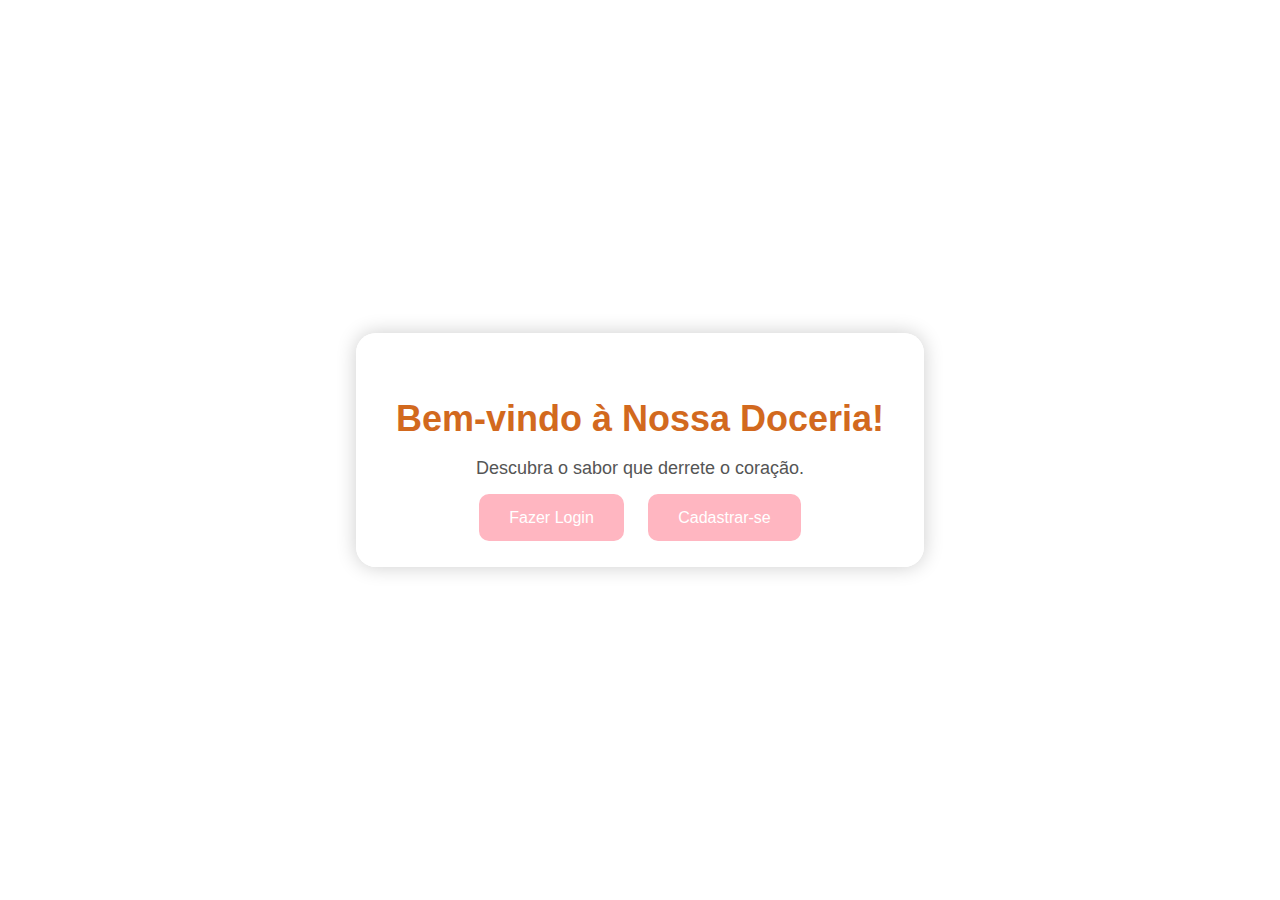
<file: wstrabalho/cardapio/src/main/resources/templates/index.html>
<!DOCTYPE html>
<html xmlns:th="http://www.thymeleaf.org" lang="pt-br">
<head>
    <meta charset="UTF-8">
    <title>Bem-vindo à Doceria</title>
    <link rel="stylesheet" th:href="@{/css/style.css}">
    <style>
        body {
            margin: 0;
            padding: 0;
            font-family: 'Segoe UI', sans-serif;
            background: url('https://images.unsplash.com/photo-1603052875535-96e3ad720b68') no-repeat center center fixed;
            background-size: cover;
            display: flex;
            align-items: center;
            justify-content: center;
            height: 100vh;
        }

        .container {
            background-color: rgba(255, 255, 255, 0.9);
            padding: 40px;
            border-radius: 20px;
            text-align: center;
            box-shadow: 0 0 20px rgba(0,0,0,0.2);
        }

        h1 {
            color: #d2691e;
            font-size: 36px;
            margin-bottom: 10px;
        }

        p {
            font-size: 18px;
            color: #555;
            margin-bottom: 30px;
        }

        .botao {
            background-color: #ffb6c1;
            color: #fff;
            border: none;
            padding: 15px 30px;
            margin: 10px;
            border-radius: 10px;
            font-size: 16px;
            cursor: pointer;
            text-decoration: none;
            transition: transform 0.2s ease, background-color 0.3s ease;
        }

        .botao:hover {
            background-color: #ff9cb0;
            transform: scale(1.05);
        }
    </style>
</head>
<body>
<div class="container">
    <h1>Bem-vindo à Nossa Doceria!</h1>
    <p>Descubra o sabor que derrete o coração.</p>
    <a class="botao" th:href="@{/login}">Fazer Login</a>
    <a class="botao" th:href="@{/cadastro}">Cadastrar-se</a>
</div>
</body>
</html>
</file>
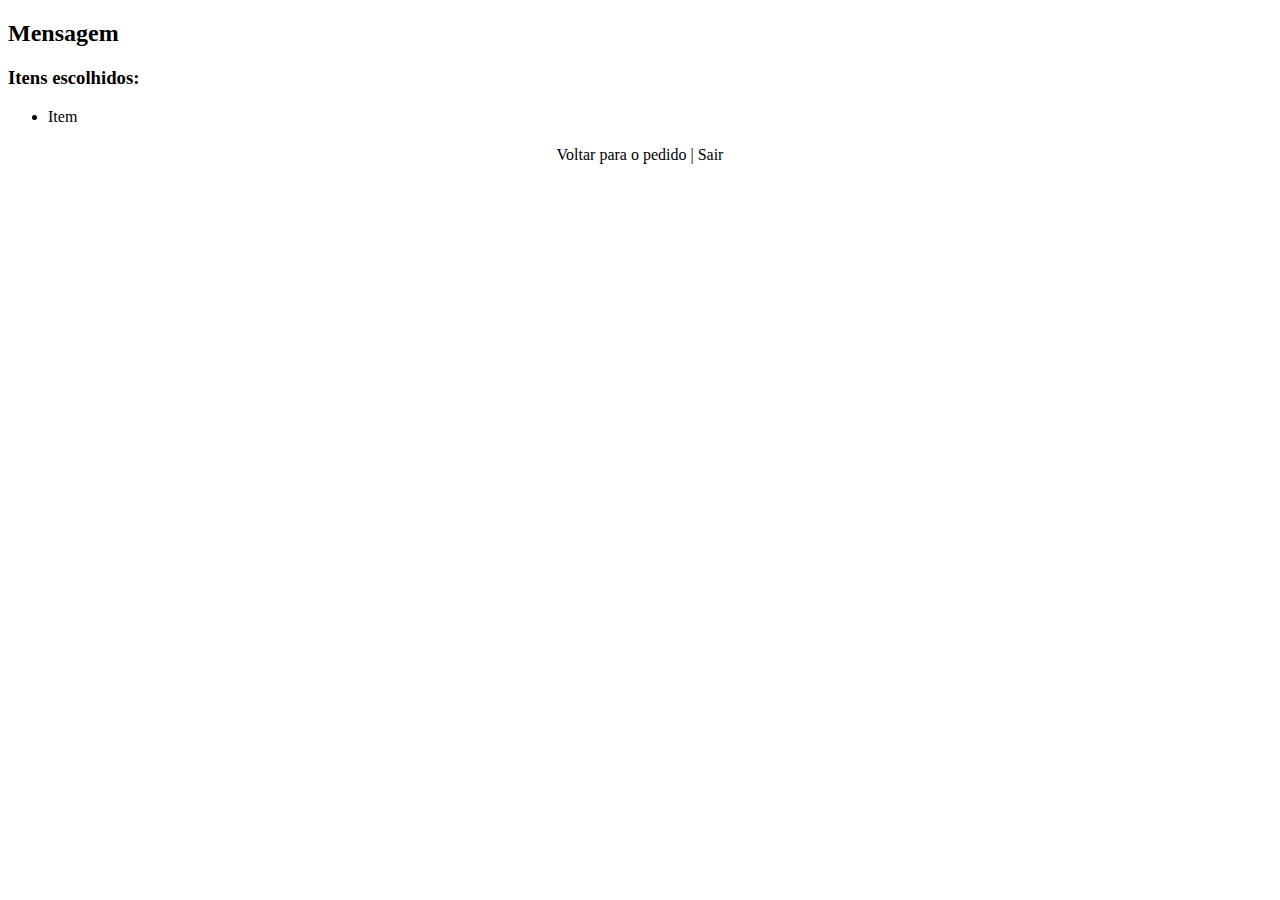
<file: wstrabalho/cardapio/src/main/resources/templates/confirmacao.html>
<!DOCTYPE html>
<html xmlns:th="http://www.thymeleaf.org">
<head>
    <meta charset="UTF-8">
    <title>Confirmação do Pedido</title>
    <link rel="stylesheet" th:href="@{/css/style.css}">
</head>
<body>
<h2 th:text="${mensagem}">Mensagem</h2>

<div th:if="${itens != null}">
    <h3>Itens escolhidos:</h3>
    <ul>
        <li th:each="item : ${itens}" th:text="${item}">Item</li>
    </ul>
</div>

<p style="text-align: center; margin-top: 20px;">
    <a th:href="@{/pedido}">Voltar para o pedido</a>
    |
    <a th:href="@{/logout}">Sair</a>
</p>
</body>
</html>
</file>
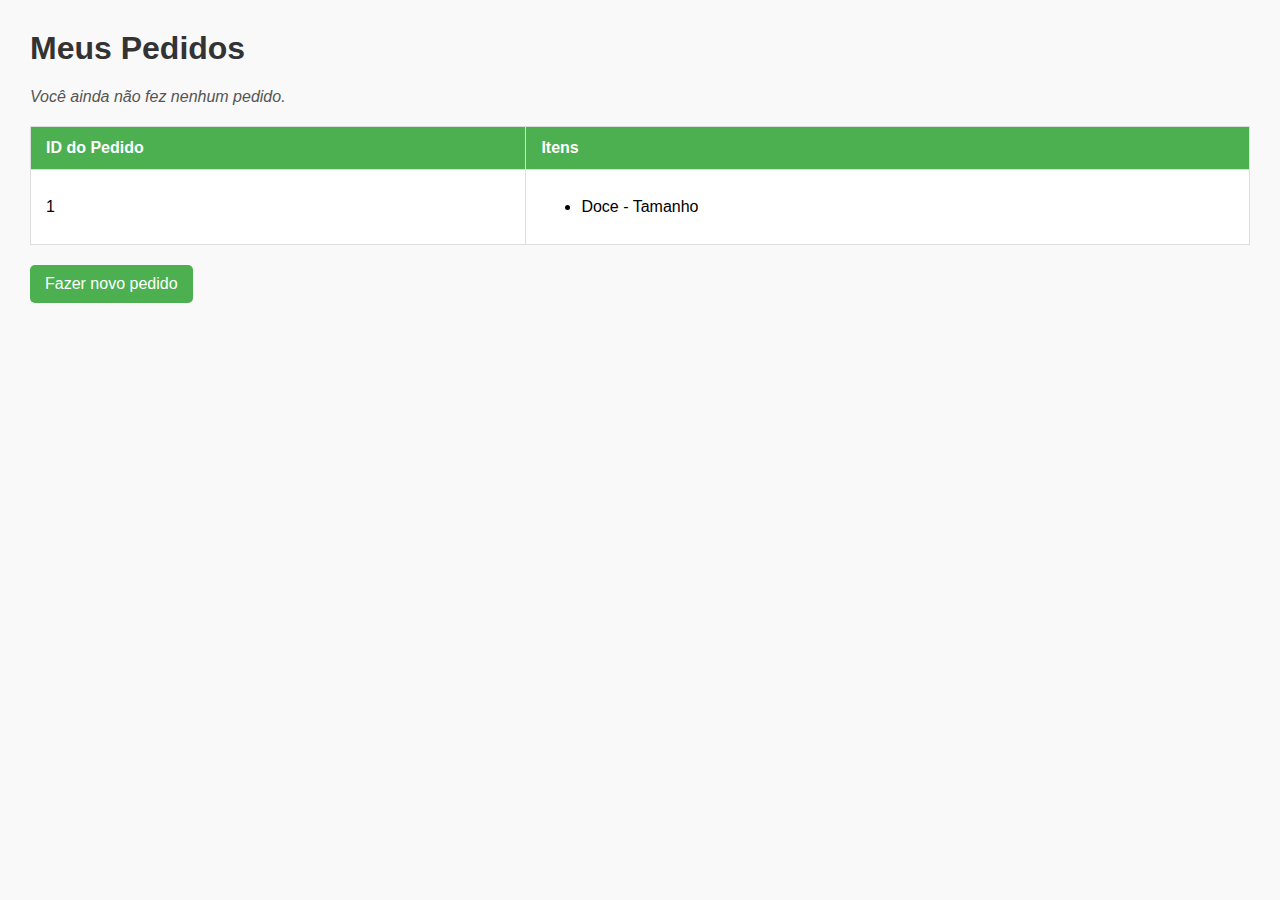
<file: wstrabalho/cardapio/src/main/resources/templates/lista-pedidos.html>
<!DOCTYPE html>
<html xmlns:th="http://www.thymeleaf.org">
<head>
    <meta charset="UTF-8" />
    <title>Meus Pedidos</title>
    <style>
        body {
            font-family: Arial, sans-serif;
            margin: 30px;
            background-color: #f9f9f9;
        }
        h1 {
            color: #333;
        }
        table {
            width: 100%;
            border-collapse: collapse;
            margin-top: 20px;
            background: white;
        }
        th, td {
            padding: 12px 15px;
            border: 1px solid #ddd;
            text-align: left;
        }
        th {
            background-color: #4CAF50;
            color: white;
        }
        tr:nth-child(even){
            background-color: #f2f2f2;
        }
        .no-pedidos {
            margin-top: 20px;
            color: #555;
            font-style: italic;
        }
        a {
            color: #4CAF50;
            text-decoration: none;
        }
        a:hover {
            text-decoration: underline;
        }
        .btn-voltar {
            margin-top: 20px;
            display: inline-block;
            background-color: #4CAF50;
            color: white;
            padding: 10px 15px;
            text-decoration: none;
            border-radius: 5px;
        }
        .btn-voltar:hover {
            background-color: #45a049;
        }
    </style>
</head>
<body>

<h1>Meus Pedidos</h1>

<div th:if="${#lists.isEmpty(pedidos)}" class="no-pedidos">
    Você ainda não fez nenhum pedido.
</div>

<table th:if="${!#lists.isEmpty(pedidos)}">
    <thead>
        <tr>
            <th>ID do Pedido</th>
            <th>Itens</th>
        </tr>
    </thead>
    <tbody>
        <tr th:each="pedido : ${pedidos}">
            <td th:text="${pedido.id}">1</td>
            <td>
                <ul>
                    <li th:each="item : ${pedido.itens}" th:text="${item}">Doce - Tamanho</li>
                </ul>
            </td>
        </tr>
    </tbody>
</table>

<a href="/pedido" class="btn-voltar">Fazer novo pedido</a>

</body>
</html>
</file>
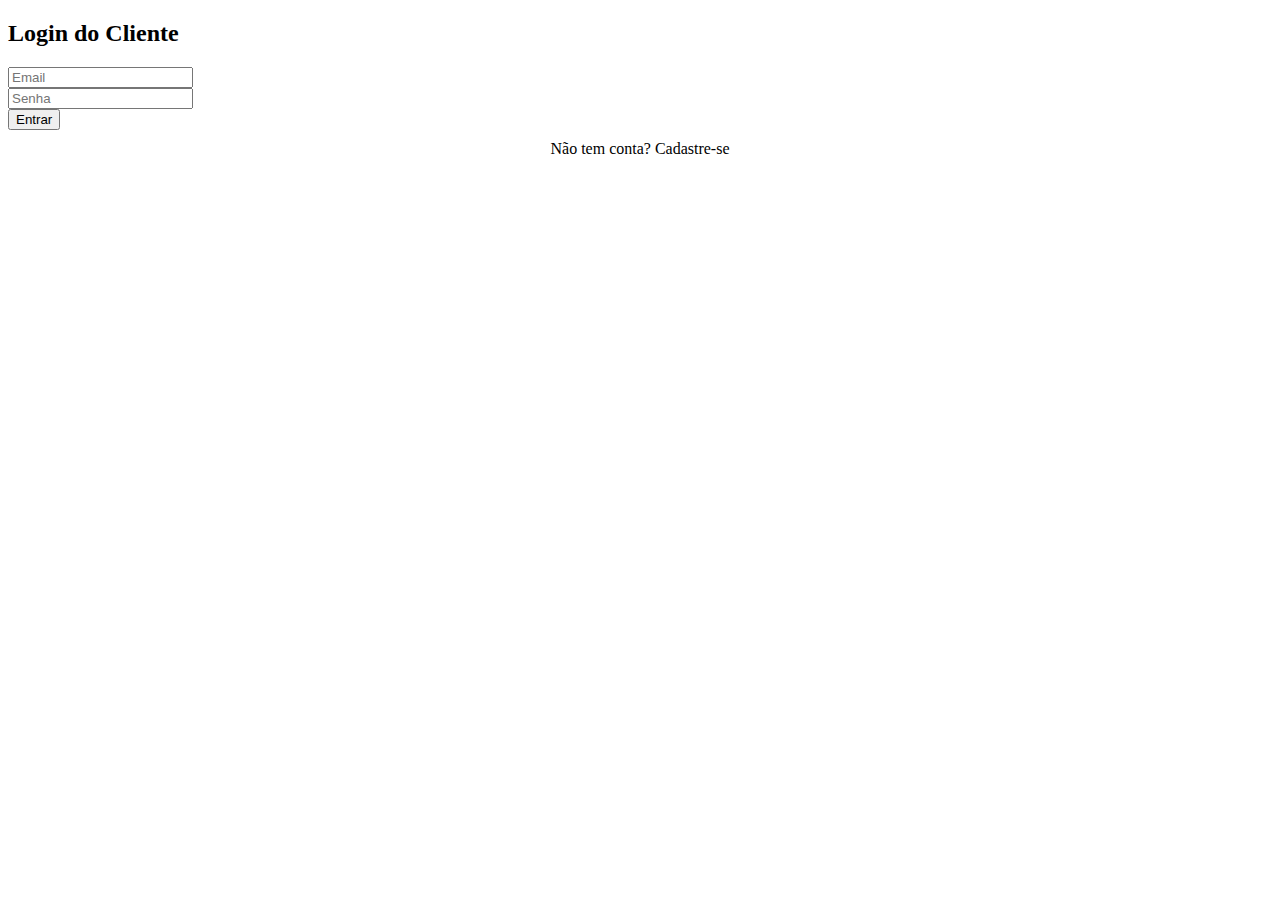
<file: wstrabalho/cardapio/src/main/resources/templates/login.html>
<!DOCTYPE html>
<html xmlns:th="http://www.thymeleaf.org">
<head>
    <title>Login - Doceria</title>
    <link rel="stylesheet" th:href="@{/css/style.css}">
</head>
<body>
<h2>Login do Cliente</h2>
<form method="post" th:action="@{/login}">
    <input type="email" name="email" placeholder="Email" required><br>
    <input type="password" name="senha" placeholder="Senha" required><br>
    <button type="submit">Entrar</button>
</form>
<p style="text-align: center; margin-top: 10px;">
    <a th:href="@{/cadastro}">Não tem conta? Cadastre-se</a>
</p>
</body>
</html>
</file>
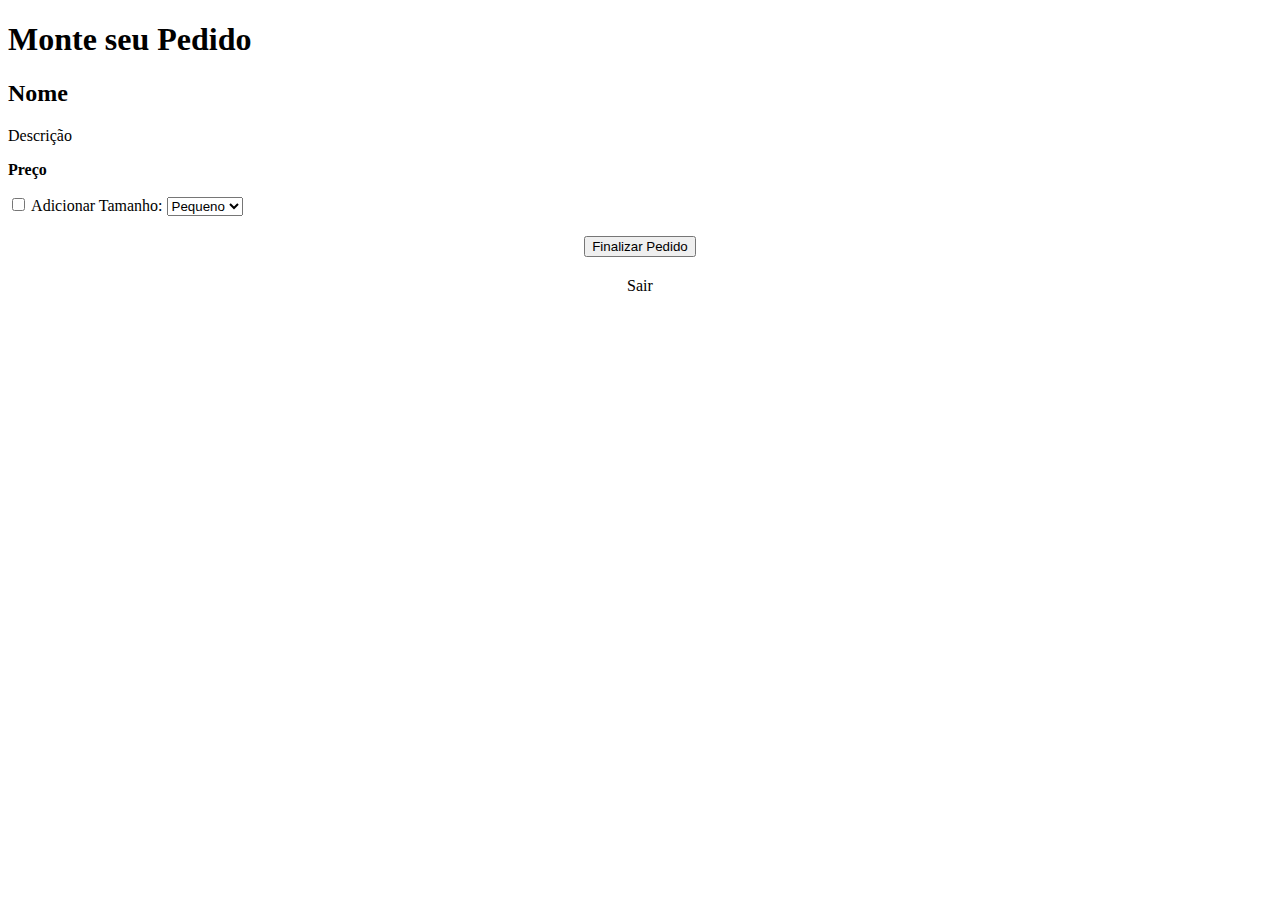
<file: wstrabalho/cardapio/src/main/resources/templates/pedido.html>
<!DOCTYPE html>
<html xmlns:th="http://www.thymeleaf.org">
<head>
    <meta charset="UTF-8">
    <title>Fazer Pedido</title>
    <link rel="stylesheet" th:href="@{/css/style.css}">
</head>
<body>
<h1>Monte seu Pedido</h1>

<form method="post" th:action="@{/pedido}">
    <div class="menu">
        <div class="item" th:each="doce, iterStat : ${doces}">
            <h2 th:text="${doce.nome}">Nome</h2>
            <p th:text="${doce.descricao}">Descrição</p>
            <p><strong th:text="'R$ ' + ${doce.preco}">Preço</strong></p>

            <label>
                <input type="checkbox" name="itens" th:value="${doce.nome}"> Adicionar
            </label>

            <label>
                Tamanho:
                <select name="tamanhos" required>
                    <option value="Pequeno">Pequeno</option>
                    <option value="Médio">Médio</option>
                    <option value="Grande">Grande</option>
                </select>
            </label>
        </div>
    </div>
    <div style="text-align: center; margin-top: 20px;">
        <button type="submit">Finalizar Pedido</button>
    </div>
</form>

<p style="text-align: center; margin-top: 20px;">
    <a th:href="@{/logout}">Sair</a>
</p>
</body>
</html>
</file>
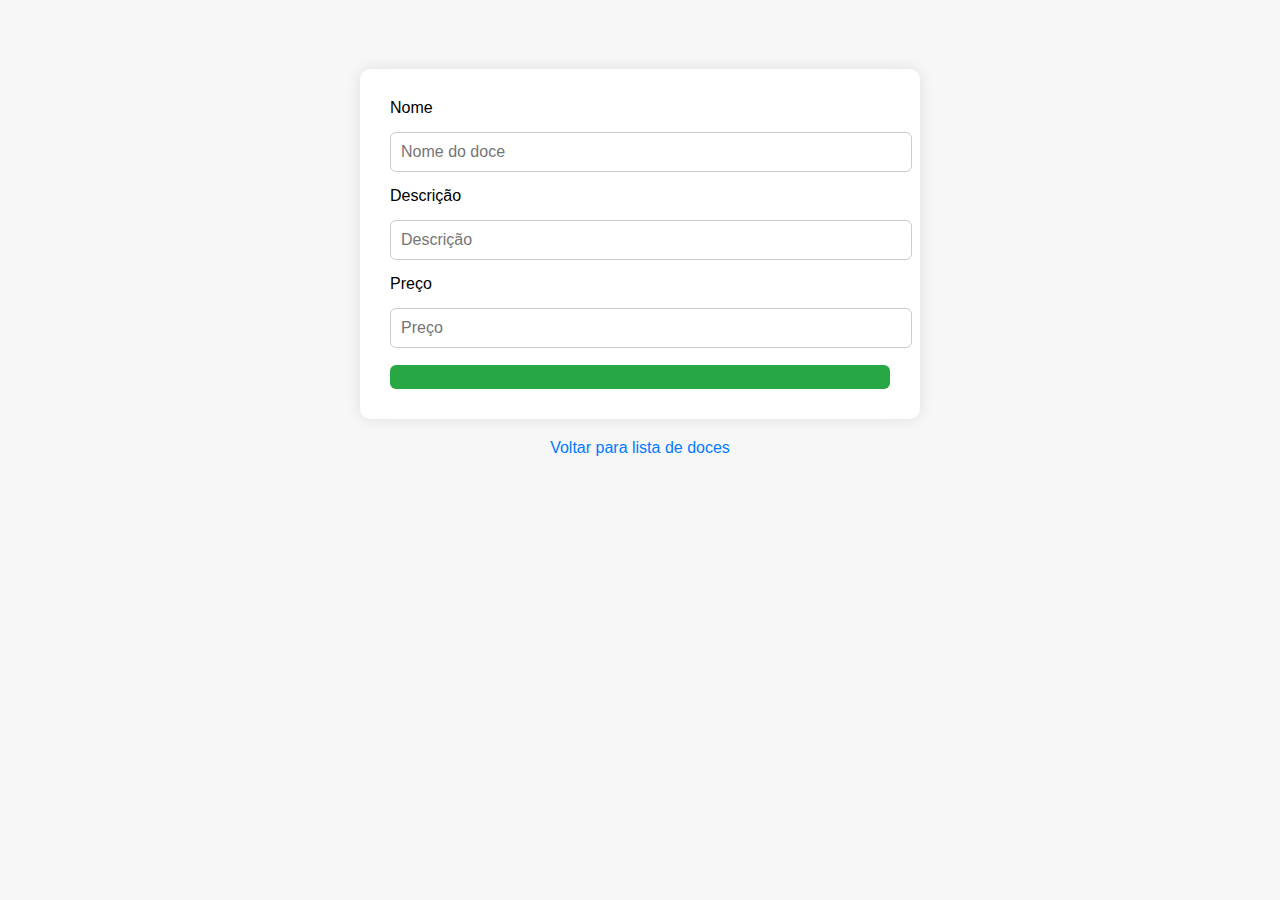
<file: wstrabalho/cardapio/src/main/resources/templates/admin/form-doce.html>
<!DOCTYPE html>
<html xmlns:th="http://www.thymeleaf.org" lang="pt-br">
<head>
    <meta charset="UTF-8">
    <title>Cadastro de Doce</title>
    <style>
        body {
            font-family: Arial, sans-serif;
            background-color: #f7f7f7;
            padding: 40px;
        }

        h1 {
            text-align: center;
            color: #333;
        }

        form {
            background: #fff;
            padding: 30px;
            max-width: 500px;
            margin: 0 auto;
            border-radius: 10px;
            box-shadow: 0 0 15px rgba(0,0,0,0.1);
        }

        label, input {
            display: block;
            width: 100%;
            margin-bottom: 15px;
            font-size: 16px;
        }

        input[type="text"],
        input[type="number"] {
            padding: 10px;
            border: 1px solid #ccc;
            border-radius: 6px;
        }

        button {
            background-color: #28a745;
            border: none;
            padding: 12px;
            color: white;
            font-weight: bold;
            cursor: pointer;
            width: 100%;
            border-radius: 6px;
        }

        button:hover {
            background-color: #218838;
        }

        a {
            display: block;
            text-align: center;
            margin-top: 20px;
            color: #007bff;
            text-decoration: none;
        }

        a:hover {
            text-decoration: underline;
        }
    </style>
</head>
<body>
<h1 th:text="${doce.id} != null ? 'Editar Doce' : 'Novo Doce'"></h1>

<form th:action="@{/admin/doces/salvar}" th:object="${doce}" method="post">
    <input type="hidden" th:field="*{id}" />
    
    <label for="nome">Nome</label>
    <input type="text" id="nome" th:field="*{nome}" placeholder="Nome do doce" required />

    <label for="descricao">Descrição</label>
    <input type="text" id="descricao" th:field="*{descricao}" placeholder="Descrição" required />

    <label for="preco">Preço</label>
    <input type="number" id="preco" th:field="*{preco}" step="0.01" placeholder="Preço" required />

    <button type="submit" th:text="${doce.id} != null ? 'Atualizar' : 'Salvar'"></button>
</form>

<a href="/admin/doces">Voltar para lista de doces</a>
</body>
</html>
</file>
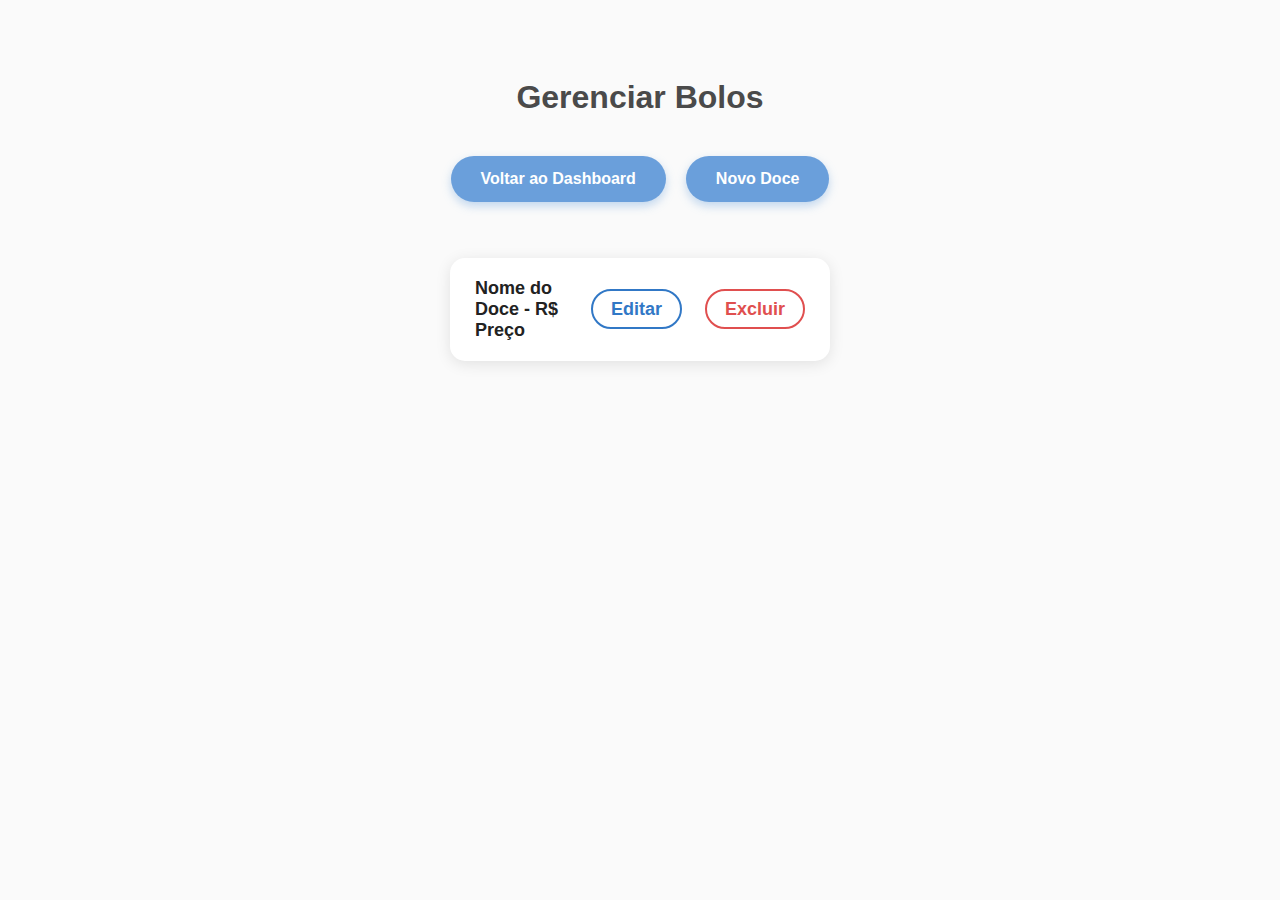
<file: wstrabalho/cardapio/src/main/resources/templates/admin/lista-doces.html>
<!DOCTYPE html>
<html xmlns:th="http://www.thymeleaf.org" lang="pt-br">
<head>
    <meta charset="UTF-8" />
    <title>Lista de Bolos</title>
    <link rel="stylesheet" th:href="@{/css/style.css}" />
    <style>
        body {
            font-family: 'Segoe UI', Tahoma, Geneva, Verdana, sans-serif;
            background: #fafafa;
            display: flex;
            flex-direction: column;
            align-items: center;
            padding: 50px 20px;
            color: #333;
        }

        h1 {
            margin-bottom: 40px;
            font-weight: 700;
            color: #4a4a4a;
        }

        .top-buttons {
            display: flex;
            gap: 20px;
            margin-bottom: 40px;
        }

        .top-buttons a {
            background-color: #6a9fdb;
            color: white;
            padding: 14px 30px;
            border-radius: 30px;
            font-weight: 600;
            text-decoration: none;
            box-shadow: 0 4px 10px rgba(106, 159, 219, 0.4);
            transition: background-color 0.3s ease, box-shadow 0.3s ease;
            user-select: none;
        }

        .top-buttons a:hover {
            background-color: #4c7ac9;
            box-shadow: 0 6px 15px rgba(76, 122, 201, 0.6);
        }

        ul.doce-list {
            list-style: none;
            padding: 0;
            width: 380px;
            max-width: 90vw;
        }

        ul.doce-list li {
            background: white;
            margin-bottom: 20px;
            border-radius: 15px;
            padding: 20px 25px;
            box-shadow: 0 3px 15px rgba(0,0,0,0.1);
            display: flex;
            justify-content: space-between;
            align-items: center;
            font-size: 18px;
            font-weight: 600;
            color: #222;
        }

        ul.doce-list li span.nome-preco {
            flex: 1;
        }

        ul.doce-list li span.actions a {
            margin-left: 18px;
            color: #3178c6;
            font-weight: 600;
            text-decoration: none;
            padding: 8px 18px;
            border-radius: 20px;
            border: 2px solid #3178c6;
            transition: all 0.3s ease;
            user-select: none;
        }

        ul.doce-list li span.actions a:hover {
            background-color: #3178c6;
            color: white;
        }

        ul.doce-list li span.actions a.excluir {
            border-color: #e04f4f;
            color: #e04f4f;
        }

        ul.doce-list li span.actions a.excluir:hover {
            background-color: #e04f4f;
            color: white;
        }
    </style>
</head>
<body>
    <h1>Gerenciar Bolos</h1>
    
    <div class="top-buttons">
        <a href="/admin/dashboard">Voltar ao Dashboard</a>
        <a href="/admin/doces/novo">Novo Doce</a>
    </div>

    <ul class="doce-list">
        <li th:each="doce : ${doces}">
            <span class="nome-preco" >
                <span th:text="${doce.nome}">Nome do Doce</span> - R$ <span th:text="${doce.preco}">Preço</span>
            </span>
            <span class="actions">
                <a th:href="@{/admin/doces/editar/{id}(id=${doce.id})}">Editar</a>
                <a class="excluir" th:href="@{/admin/doces/excluir/{id}(id=${doce.id})}">Excluir</a>
            </span>
        </li>
    </ul>
</body>
</html>
</file>
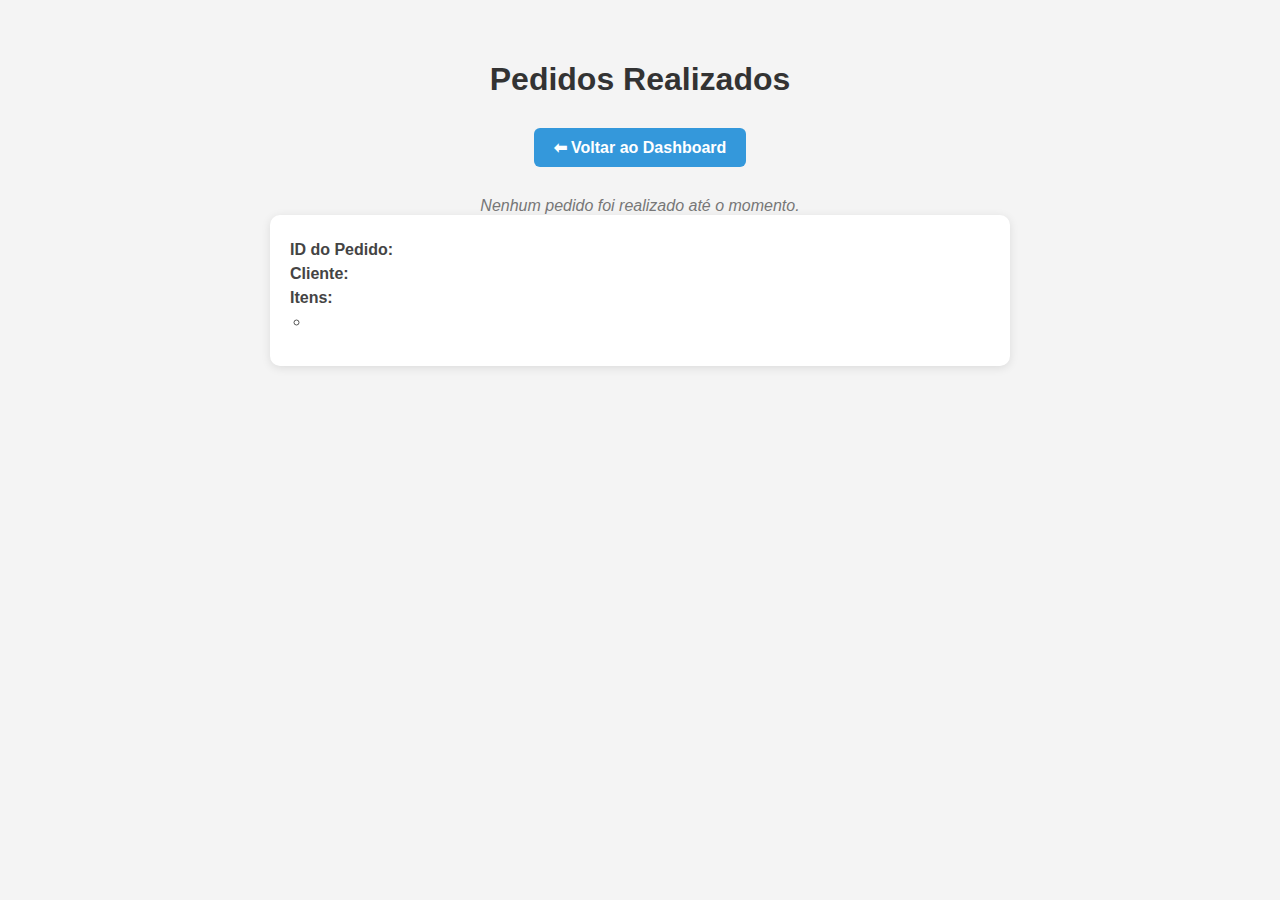
<file: wstrabalho/cardapio/src/main/resources/templates/admin/lista-pedidos.html>
<!DOCTYPE html>
<html xmlns:th="http://www.thymeleaf.org" lang="pt-br">
<head>
    <meta charset="UTF-8" />
    <title>Lista de Pedidos</title>
    <style>
        body {
            font-family: 'Segoe UI', Tahoma, Geneva, Verdana, sans-serif;
            background-color: #f4f4f4;
            margin: 0;
            padding: 40px;
        }

        h1 {
            text-align: center;
            color: #333;
            margin-bottom: 30px;
        }

        .pedido-card {
            background-color: #fff;
            border-radius: 10px;
            box-shadow: 0 2px 10px rgba(0,0,0,0.1);
            padding: 20px;
            margin-bottom: 20px;
            max-width: 700px;
            margin-left: auto;
            margin-right: auto;
        }

        .pedido-card p {
            margin: 6px 0;
            font-size: 16px;
            color: #444;
        }

        .pedido-card ul {
            padding-left: 20px;
            margin-top: 5px;
        }

        .pedido-card ul li {
            list-style: circle;
            font-size: 15px;
            color: #555;
        }

        .voltar {
            display: block;
            width: fit-content;
            margin: 0 auto 30px auto;
            background-color: #3498db;
            color: white;
            padding: 10px 20px;
            text-decoration: none;
            border-radius: 6px;
            font-weight: bold;
        }

        .voltar:hover {
            background-color: #2980b9;
        }

        .sem-pedidos {
            text-align: center;
            font-style: italic;
            color: #777;
            margin-top: 30px;
        }
    </style>
</head>
<body>

<h1>Pedidos Realizados</h1>

<a href="/admin/dashboard" class="voltar">⬅ Voltar ao Dashboard</a>

<div th:if="${pedidos.isEmpty()}" class="sem-pedidos">
    Nenhum pedido foi realizado até o momento.
</div>

<div th:each="pedido : ${pedidos}" class="pedido-card">
    <p><strong>ID do Pedido:</strong> <span th:text="${pedido.id}"></span></p>
    <p><strong>Cliente:</strong> <span th:text="${pedido.cliente.nome}"></span></p>

    <p><strong>Itens:</strong></p>
    <ul>
        <li th:each="item : ${pedido.itens}" th:text="${item}"></li>
    </ul>

    <!-- Campos extras se estiverem no modelo:
    <p><strong>Preço Total:</strong> <span th:text="${pedido.precoTotal}"></span></p>
    <p><strong>Tamanho:</strong> <span th:text="${pedido.tamanho}"></span></p>
    -->
</div>

</body>
</html>
</file>
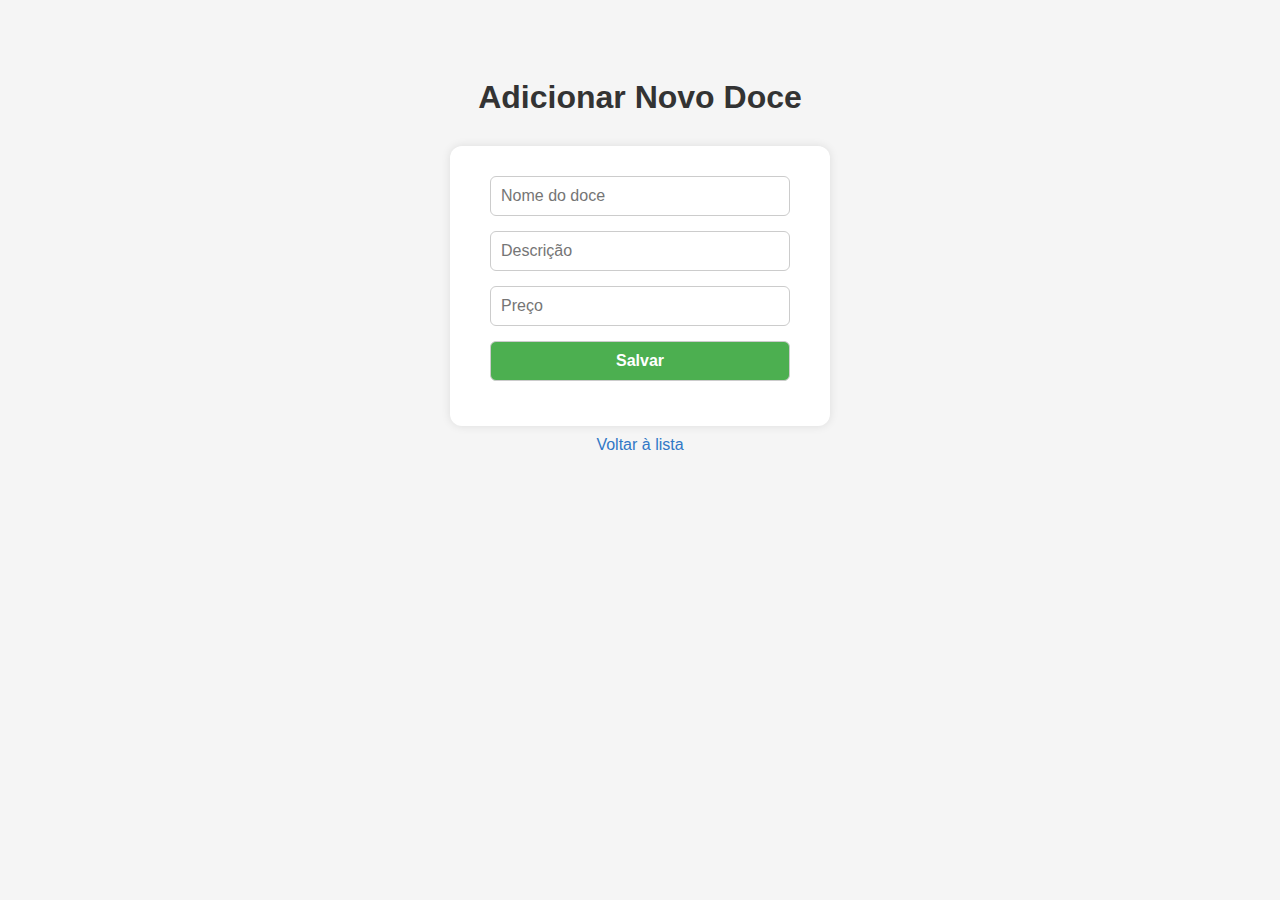
<file: wstrabalho/cardapio/src/main/resources/templates/admin/novo.html>
<!DOCTYPE html>
<html xmlns:th="http://www.thymeleaf.org" lang="pt-br">
<head>
    <meta charset="UTF-8" />
    <title>Novo Doce</title>
    <link rel="stylesheet" th:href="@{/css/style.css}" />
    <style>
        body {
            font-family: Arial, sans-serif;
            background: #f5f5f5;
            display: flex;
            flex-direction: column;
            align-items: center;
            padding: 50px 20px;
        }

        h1 {
            margin-bottom: 30px;
            color: #333;
        }

        form {
            background: white;
            padding: 30px 40px;
            border-radius: 12px;
            box-shadow: 0 0 10px rgba(0,0,0,0.1);
            display: flex;
            flex-direction: column;
            width: 300px;
        }

        input, button {
            margin-bottom: 15px;
            padding: 10px;
            font-size: 16px;
            border-radius: 6px;
            border: 1px solid #ccc;
        }

        button {
            background-color: #4CAF50;
            color: white;
            font-weight: bold;
            cursor: pointer;
            transition: background-color 0.3s ease;
        }

        button:hover {
            background-color: #45a049;
        }

        a {
            text-align: center;
            margin-top: 10px;
            text-decoration: none;
            color: #3178c6;
        }

        a:hover {
            text-decoration: underline;
        }
    </style>
</head>
<body>
    <h1>Adicionar Novo Doce</h1>
    <form th:action="@{/admin/doces/salvar}" method="post">
        <input type="text" name="nome" placeholder="Nome do doce" required />
        <input type="text" name="descricao" placeholder="Descrição" required />
        <input type="number" step="0.01" name="preco" placeholder="Preço" required />
        <button type="submit">Salvar</button>
    </form>
    <a href="/admin/doces">Voltar à lista</a>
</body>
</html>
</file>
